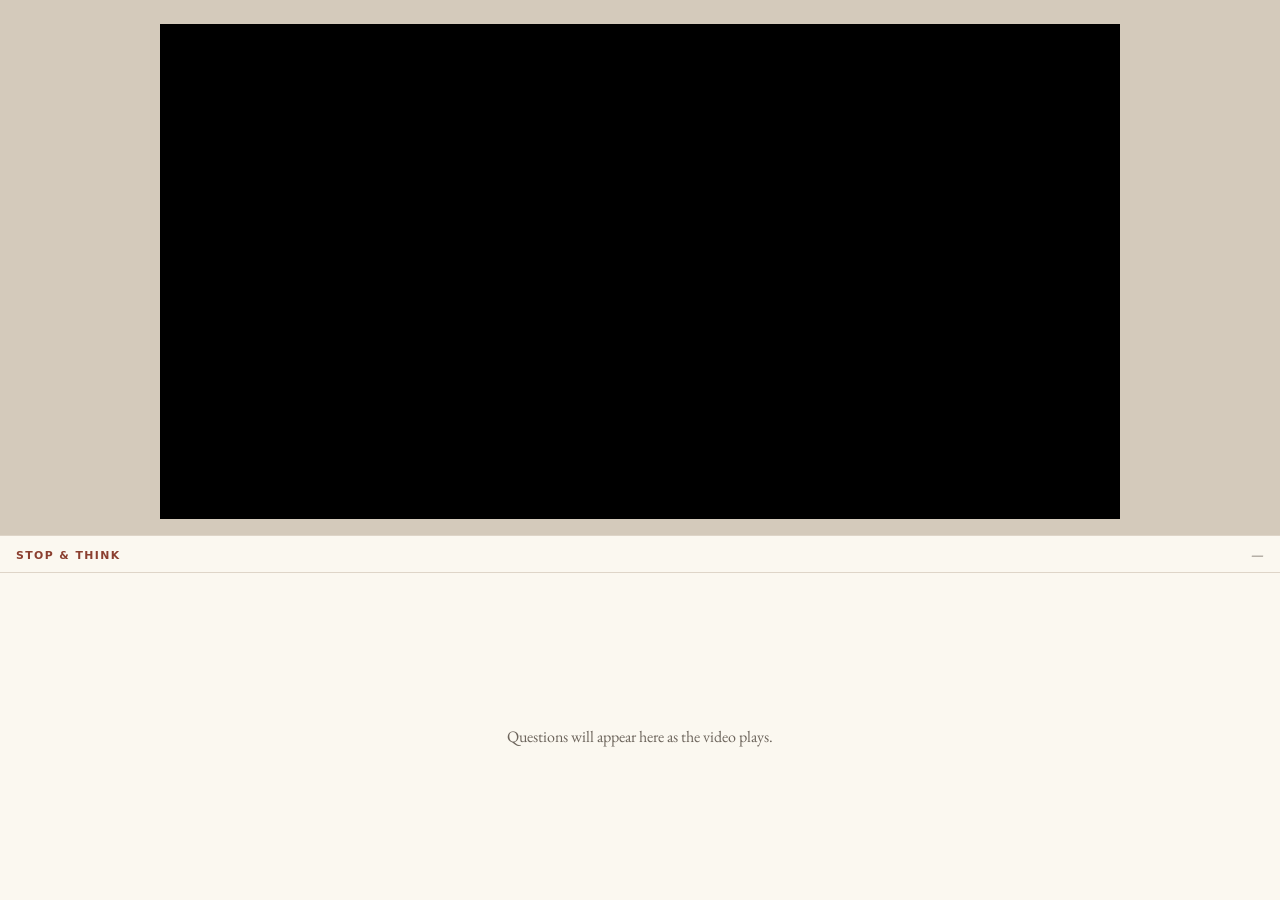
<file: VIDEO_STOP_and_THINK/index.html>
<!DOCTYPE html>
<!-- MDview4LMS v0.1 — Video + Stop & Think Viewer -->
<html lang="en">
<head>
  <meta charset="UTF-8">
  <meta name="viewport" content="width=device-width, initial-scale=1.0">
  <title>Video Reader</title>
  <link href="https://fonts.googleapis.com/css2?family=EB+Garamond:wght@400;600&display=swap" rel="stylesheet">
  <link rel="stylesheet" href="style.css">
</head>
<body>
  <div id="app">

    <div id="video-container">
      <div id="player-wrapper">
        <div id="player"></div>
      </div>
    </div>

    <div id="divider" title="Drag to resize"></div>

    <div id="sidebar">
      <div id="sidebar-header">
        <span class="sidebar-label">Stop &amp; Think</span>
        <span id="time-indicator">—</span>
      </div>
      <iframe id="question-iframe" src="about:blank" title="Stop and Think questions" loading="lazy"></iframe>
      <div id="sidebar-empty">
        <p>Questions will appear here as the video plays.</p>
      </div>
    </div>

  </div>
  <!-- YouTube IFrame API loads async and calls window.onYouTubeIframeAPIReady when ready -->
  <script src="https://www.youtube.com/iframe_api"></script>
  <script src="app.js"></script>
</body>
</html>
</file>
<file: VIDEO_STOP_and_THINK/style.css>
/* MDview4LMS v0.1 — Video + Stop & Think Viewer styles */
@import url('https://fonts.googleapis.com/css2?family=EB+Garamond:wght@400;600&display=swap');

:root {
  --paper:        #fbf8f0;
  --ink:          #25221e;
  --muted:        #6d655c;
  --line:         #ded5c8;
  --accent:       #8b3f2f;
  --viewer-bg:    #d4cabb;
}

* { box-sizing: border-box; margin: 0; padding: 0; }

html, body {
  height: 100%;
  overflow: hidden;
  background: var(--viewer-bg);
  color: var(--ink);
  font-family: Inter, ui-sans-serif, system-ui, sans-serif;
}

/* ── Stacked layout: video top, questions below ── */

#app {
  display: flex;
  flex-direction: column;
  height: 100vh;
}

/* Top: video row */
#video-container {
  display: flex;
  flex-shrink: 0;
  justify-content: center;
  padding: 1.5rem 1.5rem 1rem;
}

#player-wrapper {
  aspect-ratio: 16 / 9;
  background: #000;
  width: 100%;
  max-width: 960px;
  max-height: 55vh; /* ensure questions panel always gets breathing room */
}

/* YouTube IFrame API replaces #player div with an <iframe> */
#player-wrapper iframe {
  display: block;
  height: 100%;
  width: 100%;
}

.error {
  color: var(--accent);
  font-family: "EB Garamond", Georgia, serif;
  font-size: 1rem;
  padding: 1rem 0;
}

/* Drag handle — only shown in horizontal layout */
#divider {
  display: none;
}

/* Bottom: questions panel */
#sidebar {
  background: var(--paper);
  border-top: 1px solid var(--line);
  display: flex;
  flex-direction: column;
  flex: 1;
  overflow: hidden;
}

#sidebar-header {
  align-items: baseline;
  border-bottom: 1px solid var(--line);
  display: flex;
  justify-content: space-between;
  padding: 0.55rem 1rem;
}

.sidebar-label {
  color: var(--accent);
  font-size: 0.68rem;
  font-weight: 700;
  letter-spacing: 0.13em;
  text-transform: uppercase;
}

#time-indicator {
  color: var(--muted);
  font-family: "EB Garamond", Georgia, serif;
  font-size: 0.85rem;
}

#question-iframe {
  border: none;
  display: none;
  flex: 1;
  width: 100%;
}

#sidebar-empty {
  align-items: center;
  color: var(--muted);
  display: flex;
  flex: 1;
  font-family: "EB Garamond", Georgia, serif;
  font-size: 1rem;
  justify-content: center;
  padding: 2rem;
  text-align: center;
}

/* ── ?layout=horizontal override (e.g. slide embeds) ── */

#app.horizontal {
  flex-direction: row;
}

#app.horizontal #divider {
  background: var(--line);
  cursor: col-resize;
  display: block;
  flex-shrink: 0;
  transition: background 0.15s;
  width: 5px;
}

#app.horizontal #divider:hover,
#app.horizontal #divider.dragging {
  background: var(--accent);
}

#app.horizontal #video-container {
  align-items: flex-start;
  flex: 1;
  overflow-y: auto;
  padding: 1.5rem;
}

#app.horizontal #player-wrapper {
  max-height: none;
}

#app.horizontal #sidebar {
  border-left: 1px solid var(--line);
  border-top: none;
  flex: none;
  min-width: 380px;
  width: 380px;
}
</file>
